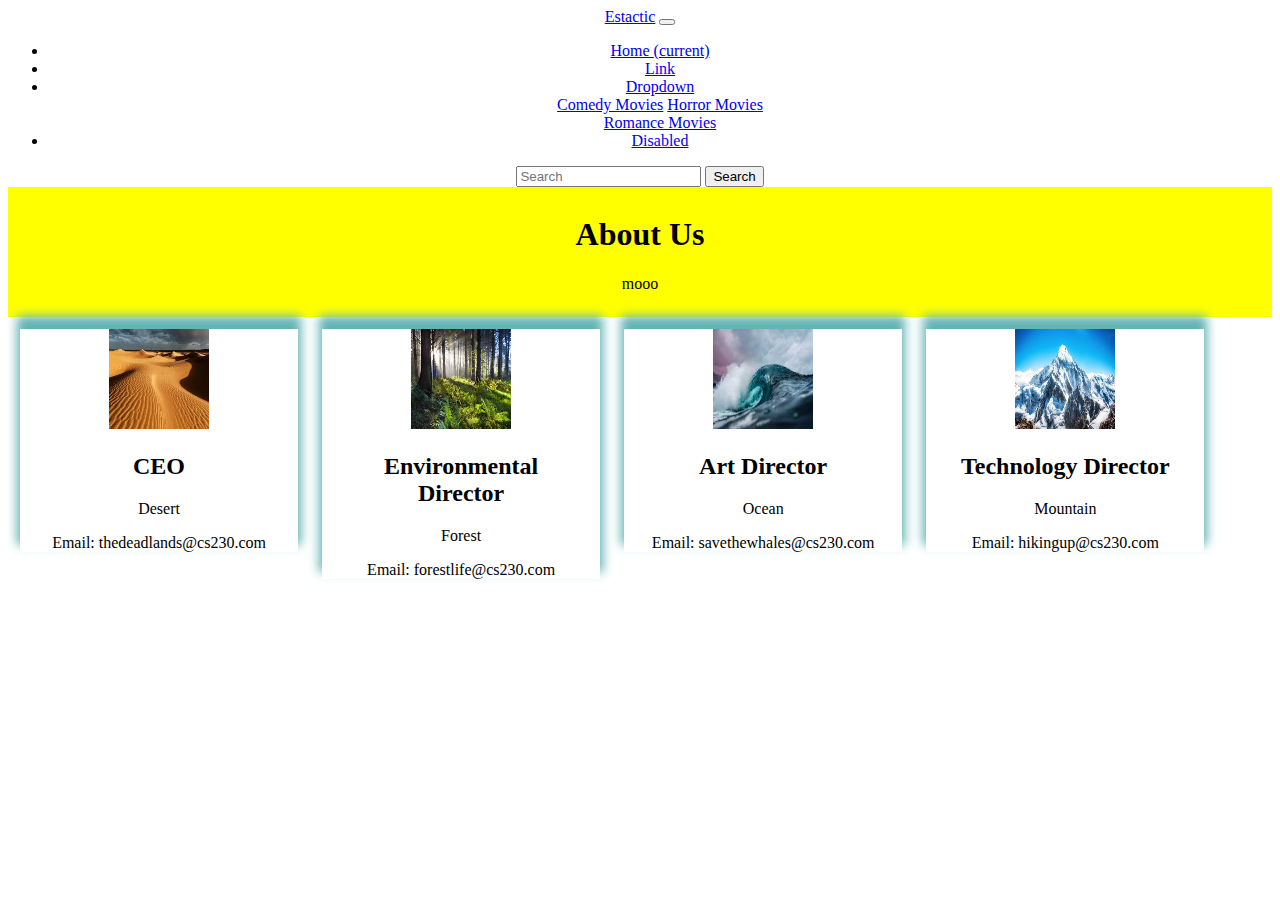
<file: about.html>
<!DOCTYPE html>
<html class="no-js"> <!--<![endif]-->
    <head>
        <meta charset="utf-8">
        <meta http-equiv="X-UA-Compatible" content="IE=edge">
        <title>About</title>
        <meta name="description" content="">
        <meta name="viewport" content="width=device-width, initial-scale=1">
        <link rel ="stylesheet" href="css/about.css">
    </head>
    
    <body>
        <nav class="navbar navbar-expand-1g navbar-dark bg-light">
            <a class="navbar-brand" href="#">Estactic</a>
            <button class="navbar-toggler" type="button" data-toggle="collapse" data-target="#navbarSupportedContent" aria-controls="navbarSupportedContent" aria-expanded="false" aria-label="Toggle navigation">
                <span class="navbar-toggler-icon"></span>
            </button>

            <div class="collapse navbar-collapse" id="navbarSupportedContent">
                <ul class="navbar-nav mr-auto">
                    <li class="nav-item active">
                        <a class="nav-link" href="#">Home <span class="sr-only">(current)</current></span></a>
                    </li>
                    <li class="nav-item">
                        <a class="nav-link" href="#">Link</a>
                    </li>
                    <li class="nav-item dropdown">
                        <a class="nav-link dropdown-toggle" href="#" id="navbarDropdown" role="button"  data-toggle="dropdown" aria-haspopup="true" aria-expanded="false">
                            Dropdown
                        </a>
                        <div class="dropdown-menu" aria-labelledby="navbar-Dropdown">
                            <a class="dropdown-item" href="#">Comedy Movies</a>
                            <a class="dropdown-item" href="#">Horror Movies</a>
                            <div class="dropdown-divider"></div>
                            <a class="dropdown-item" href="#">Romance Movies</a>
                        </div>
                    </li>
                    <li class="nav-item">
                        <a class="nav-link disabled" href="#" tabindex="-1" aria-disabled="true">Disabled</a>
                    </li>
                </ul>
                <form class="form-inline my-2 my-lg-0"></form>
                    <input class="form-control mr-sm-2" type="search" placeholder="Search" aria-label="Search">
                    <button class="btn btn-outline-success my-2 my-sm-0" type="submit">Search</button>
                </form>
            </div>
        </nav>
        <div class="about">
            <h1>About Us</h1>
            <p>mooo</p>
        </div>
        <div class="row">
            <div class="column">
                <div class="card">
                    <img src="Images/Desert.jpeg">
                    <div class="container">
                        <h2>CEO</h2>
                        <p>Desert</p>
                        <p>Email: thedeadlands@cs230.com</p>
                    </div>
                </div>
            </div>
            <div class="column">
                <div class="card">
                    <img src="Images/Forest.jpeg">
                    <div class="container">
                        <h2>Environmental Director</h2>
                        <p>Forest</p>
                        <p>Email: forestlife@cs230.com</p>
                    </div>
                </div>
            </div>
            <div class="column">
                <div class="card">
                    <img src="Images/Ocean.jpeg">
                    <div class="container">
                        <h2>Art Director</h2>
                        <p>Ocean</p>
                        <p>Email: savethewhales@cs230.com</p>
                    </div>
                </div>
            </div>
            <div class="column">
                <div class="card">
                    <img src="Images/Mountain.jpeg">
                    <div class="container">
                        <h2>Technology Director</h2>
                        <p>Mountain</p>
                        <p>Email: hikingup@cs230.com</p>
                    </div>
                </div>
            </div>
        </div>
    </body>
</html>
</file>
<file: css/about.css>
body {
            font-family: 'Consolas';
            text-align: center;
}
 p { 
            color:black;
}
.about {
            background:yellow;
            padding: 8px;
}
img {
            height: 100px;
            width: 100px;
   }
.column {
            float: left;
            margin-right: 25px;
            margin: 12px;
            width: 22%;
        }
.card {
            box-shadow: 0px -10px 10px 3px #63b3b3;
            padding: 0 16px 0 16px;
         }
</file>
